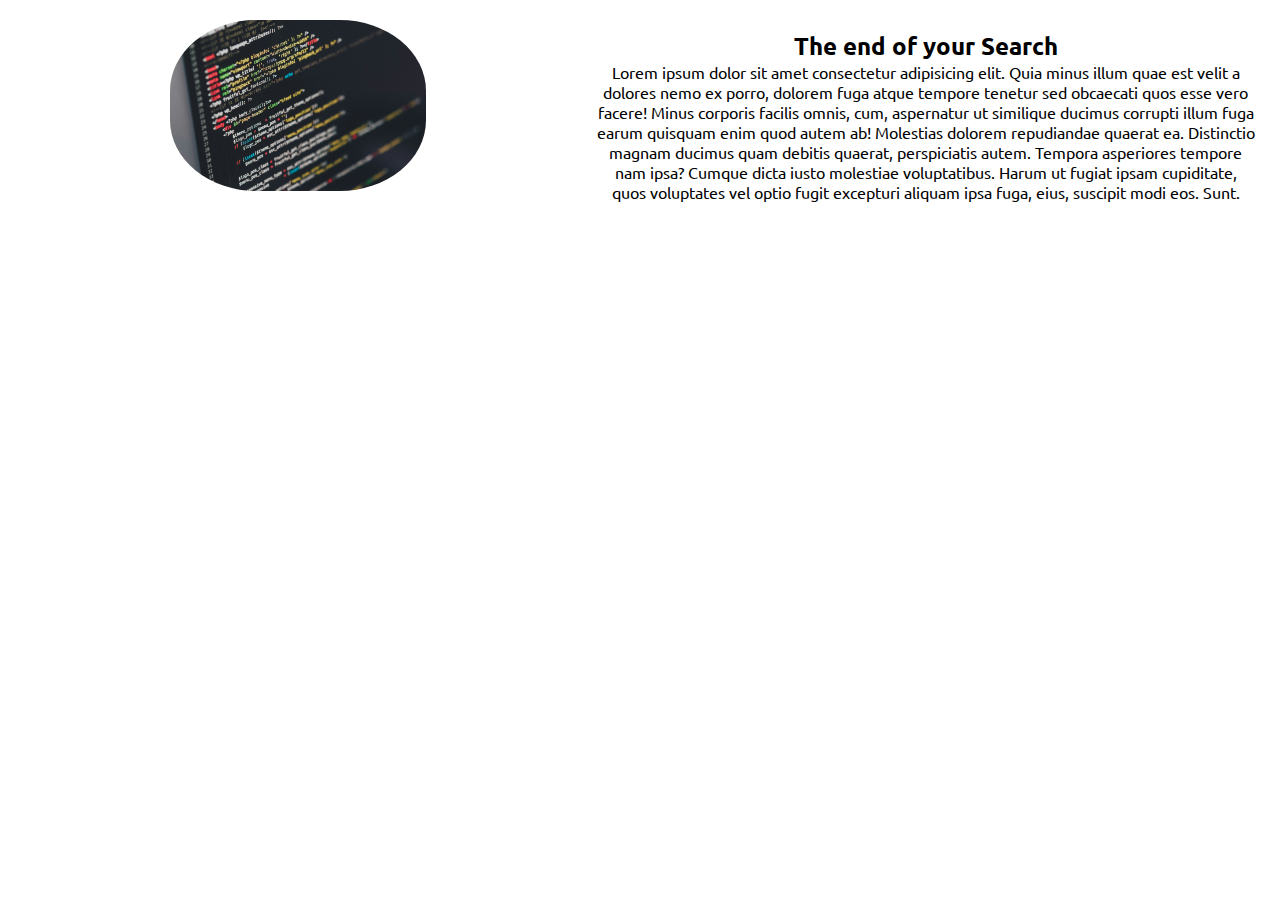
<file: about.html>
<!DOCTYPE html>
<html lang="en">
<head>
    <meta charset="UTF-8">
    <meta name="viewport" content="width=device-width, initial-scale=1.0">
    <title>About</title>
    <!-- <p>hello Home</p> -->
    <link rel="preconnect" href="https://fonts.googleapis.com">
  <link rel="preconnect" href="https://fonts.gstatic.com" crossorigin>
  <link
    href="https://fonts.googleapis.com/css2?family=Ubuntu:ital,wght@0,300;0,400;0,500;0,700;1,300;1,400;1,500;1,700&display=swap"
    rel="stylesheet">
  <link rel="stylesheet" href="stylel.css">
</head>
       <section class="lol">
        <div class="custom-section">
          <img src="k.jpg" alt="Future image">
          <div class="paras">
            <span>
              <h2>The end of your Search</h2>
            </span>
            <p>Lorem ipsum dolor sit amet consectetur adipisicing elit. Quia minus illum quae est velit a dolores nemo ex
              porro, dolorem fuga atque tempore tenetur sed obcaecati quos esse vero facere! Minus corporis facilis omnis,
              cum, aspernatur ut similique ducimus corrupti illum fuga earum quisquam enim quod autem ab! Molestias
              dolorem repudiandae quaerat ea. Distinctio magnam ducimus quam debitis quaerat, perspiciatis autem. Tempora
              asperiores tempore nam ipsa? Cumque dicta iusto molestiae voluptatibus. Harum ut fugiat ipsam cupiditate,
              quos voluptates vel optio fugit excepturi aliquam ipsa fuga, eius, suscipit modi eos. Sunt.</p>
       </section>
       
<body>
    
</body>
</html>
</file>
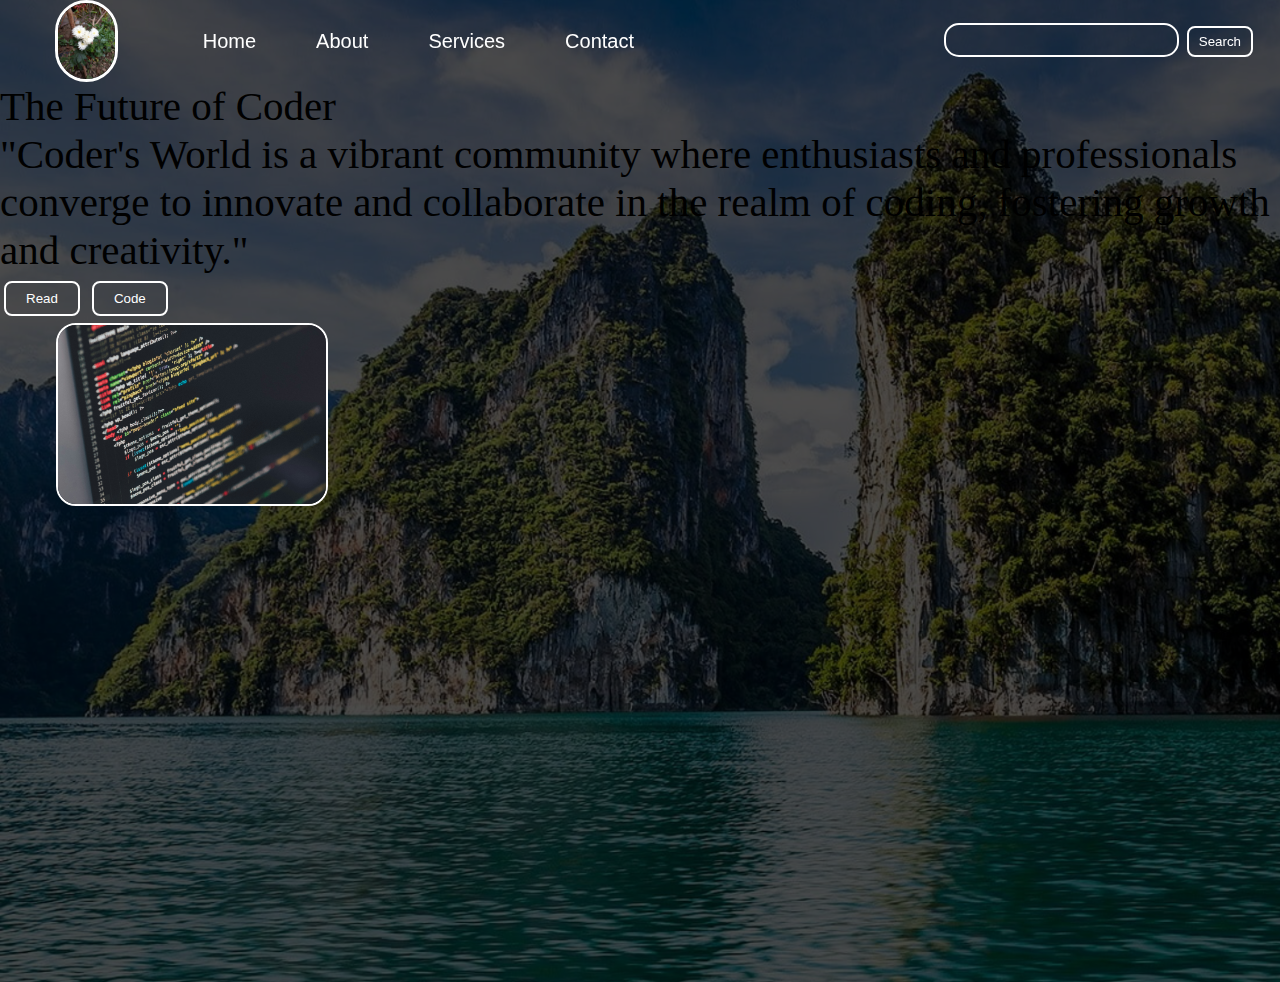
<file: imgovind.html>
<!DOCTYPE html>
<html lang="en">

<head>
  <meta charset="UTF-8">
  <meta name="viewport" content="width=device-width, initial-scale=1.0">
  <title>Coder's Hub</title>
  <link rel="stylesheet" href="styles.css">
</head>
<!-- This is a comment -->

<body>
  <nav class="navbar_background">
    <ul class="nav-list">
      <div class="logo"><img src="l.jpg" alt="logo"></div>
      <li><a href="#home"> Home</a> </li>
      <li><a href="#About">About</a></li>
      <li><a href="#Services">Services</a></li>
      <li><a href="#Contact">Contact</a></li>
    </ul>
    <div class="rightnav">
      <input type="text" name="Search" id="Search">
      <button class="btn btn-sm">Search</button>
    </div>
  </nav>

  <section class="background_firstSection">
    <div class="box main">
      <div class="firsthalf">
        <p class="text-big">The Future of Coder</p>
        <p class="text-big">"Coder's World is a vibrant community where enthusiasts and professionals converge to
          innovate and collaborate in the realm of coding, fostering growth and creativity."</p>
          <div class="buttons">
            <button class="btn">Read</button>
            <button class="btn">Code</button>
          </div>
      </div>
      <div class="secondHalf">
            <img src="k.jpg" alt="Future image">
      </div>
    </div>
  </section>
</body>

</html>
</file>
<file: stylel.css>
* {
    margin: 0;
    padding: 0;
}

.about-background{
        background-color: rgb(10, 1, 9);
        background-size: cover;
        background-blend-mode: darken;
        background-repeat: no-repeat;
}
/* .background_firstSection_img{
    width: 70%;
    border: 2px solid white;
    border-radius: 20px;
    display: block;
    margin: auto;
} */
.custom-section {
    text-align: center;
    /* padding: 20px 150px; */
    float: left;
    width: 100%;
    position: relative;
    background-image: none;
    background: none;
    /* background-color: white; */
}
.custom-section img {
    /* Add custom styles for the image */
    width: 20%;
    /*Make the image fill the width of the section*/
    height: 200;
    /* Maintain aspect ratio */
    border-radius: 43%;
    /* Apply rounded corners */
    /* box-shadow: 0 0 5px rgba(0.2, 0.5, 0.5, 20);  */
    padding: 20px 170px;
    float: left;
}

/* .lol-left {
    text-align: center;
    /* padding: 20px 150px; */
   /* float: left;
    width: 100%;
    position: relative;
    background-image: none;
    background: none;
    background-color: white;

} */

/* .secondHalf{
    width: 200px;
    height: 300px;
} */

.paras{
    text-align: center;
    justify-content: center;
    align-items: center;
    padding-top: 30px;
    padding-right: 25px;
    /* max-width: ; */
    /*error part -1*/
    font-family: "Ubuntu", sans-serif;
    /* font-weight: 00; */
    font-style: normal;
}
</file>
<file: styles.css>
* {
    margin: 0;
    padding: 0;
}

.logo {
    width: 20%;
    display: flex;
    justify-content: center;
    align-items: center;
}

.logo img {
    width: 33%;
    border: 3px solid white;
    border-radius: 1800px;
}

.navbar_background {
    display: flex;
    align-items: center;
    justify-content: center;
    position: sticky;
    top: 0;
    cursor: pointer;
    background: none;
}

.nav-list {
    width: 70%;
    display: flex;
    align-items: center;
}

.nav-list li {
    list-style: none;
    padding: 26px 30px;
}

.nav-list li a {
    text-decoration: none;
    color: white;
    font-size: 20px;
    font-family: "Ubuntu", sans-serif;
    font-weight: 400;
    font-style: normal;

}

.nav-list li a:hover {
    color: grey;

}

.rightnav {
    width: 30%;
    text-align: right;
    /* float: right; */
    background: none;
    cursor: pointer;
    padding: 0 23px;
}

#Search {
    padding: 5px;
    font-size: 17px;
    border: 2px solid white;
    border-radius: 15px;
    background: none;
}

body {
    background: rgba(0, 0, 0, 0.7)url(jpg1.jpg);
    background-size: cover;
    background-blend-mode: darken;
    background-repeat: no-repeat;
}

.background_firstSection {
    height: 100vh;
}

.box-main {
    display: flex;
    justify-content: center;
    align-items: center;
    color: white;
    font-family: 'Segoe UI', Tahoma, Geneva, Verdana, sans-serif;
    max-width: 50%;
    margin: auto;
    height: 75%;
}

.firstHalf {
    width: 80%;
    display: flex;
    flex-direction: column;
    justify-content: center;
}

.secondHalf {
    width: 30%;
}

.secondHalf img {
    width: 70%;
    border: 2px solid white;
    border-radius: 20px;
    display: block;
    margin: auto;
}

.text-big {
    font-size: 41px;
}

.text-small {
    font-size: 18px;
}

.btn {
    padding: 8px 20px;
    margin: 7px 4px;
    border: 2px solid white;
    border-radius: 8px;
    background: none;
    color: white;
    cursor: pointer;
}

.btn-sm {
    padding: 6px 10px;
    vertical-align: middle;
}

.secright {
    display: flex;
    align-items: center;
    justify-content: center;
    float: inline-end;
    width: 100%;
    position: relative;
    background-image: none;
    background: none;
    float: right;
    background-color: aliceblue;
}

.thumbnail {
    height: 500px;
    width: 20%;
    float: left;
    position: relative;
    align-items: center;
    border-radius: 80%;

}

.thumbnailDiv {
    float: inline-end;
    width: 100%;
    position: relative;
    background-image: none;
    background: none;
    background-color: aliceblue;
}

.custom-section {
    text-align: center;
    /* padding: 20px 150px; */
    float: left;
    width: 100%;
    position: relative;
    background-image: none;
    background: none;
    background-color: white;
}

.custom-section img {
    /* Add custom styles for the image */
    width: 20%;
    /*Make the image fill the width of the section*/
    height: 200;
    /* Maintain aspect ratio */
    border-radius: 43%;
    /* Apply rounded corners */
    /* box-shadow: 0 0 2px rgba(31, 16, 16, 0.1);  */
    padding: 20px 150px;
}

.textphotosection {
    text-align: center;
    color: black;
    display: flex;
    /* padding: 20px auto 0px; */
    margin-left: auto;
    justify-content: center;
}

.textphotosection span {
    text-align: center;
    padding-right: 30px;
    padding: 20px 80px;
    font-family: "Ubuntu", sans-serif;
    font-weight: 400;
    font-style: normal;
    justify-content: center;
    align-items: center;
    max-width: 40%;
    margin: auto;
}

.paras {
    padding: 0px 65px;
}

.custom-section-left {
    text-align: center;
    /* padding: 20px 150px; */
    float: left;
    width: 100%;
    position: relative;
    background-image: none;
    background: none;
    background-color: white;

}

.custom-section-left img {
    /* Add custom styles for the image */
    width: 20%;
    /* Make the image fill the width of the section */
    height: 200;
    /* Maintain aspect ratio*/
    border-radius: 43%;
    /* Apply rounded corners */
    /* box-shadow: 0 0 2px rgba(31, 16, 16, 0.1);  */
    padding: 20px 150px;
    flex-direction: row-reverse;

}

.textphotosection-left {
    text-align: center;
    color: black;
    display: flex;
    /* padding: 20px auto 0px; */
    margin-left: auto;
    justify-content: center;
    flex-direction: row-reverse;

}

.textphotosection-left span {
    text-align: center;
    padding-right: 30px;
    padding: 20px 80px;
    font-family: "Ubuntu", sans-serif;
    font-weight: 400;
    font-style: normal;
    justify-content: center;
    align-items: center;
    max-width: 40%;
    margin: auto;
}

.paras-left {
    padding: 0px 65px;
}

.Contact {
    background-color: rgb(142, 158, 172);
    /*error part 2*/
    height: 1190px;
}

.text-center {
    text-align: center;
    padding-top: 20px;
    /*error part -1*/
    font-family: "Ubuntu", sans-serif;
    /* font-weight: 00; */
    font-style: normal;
}

form {
    max-width: 354px;
    margin: 24px auto;
}

form input {
    margin: 11px 0;
    width: 100%;
    padding: 5px 3px;
    font-size: 19px;
    border: 2px solid gray;
    border-radius: 6px;
    /* justify-content: center;
     align-items: center; */
}

.btn-dark {
    color: black;
    border: 2px solid black;
    border-radius: 5px;
    font-family: "Ubuntu", sans-serif;
    font-weight: 400;
    font-style: normal;
    font-size: 20px;
}

.text-footer {
    padding: 25px 0;
    text-align: center;
    font-family: "Ubuntu", sans-serif;
    /* font-weight: 20; */
    font-style: normal;
    background-color: gray;
    display: flex;
    justify-content: center;
    align-items: center;
}

.burger {
    display: none;
    position: absolute;
    cursor: pointer;
    right: 5%;
    top: 15px;
}

.line {
    width: 33px;
    background-color: white;
    height: 4px;
    margin: 5px 3px;
}

/* .background{
    background:white;
    background-size: cover;
    background-blend-mode: darken;
    background-repeat: no-repeat;
} */

@media only screen and (max-width: 1140px) {
    .nav-list {
        flex-direction: column;
    }

    .navbar_background {
        flex-direction: column;
        transition: all 0.3s ease-out;
        height: 447px;
    }

    .rightnav {
        text-align: center;
    }

    .box-main {
        flex-direction: column-reverse;
        max-width: 80%;
    }

    #search {
        width: 100%;
    }

    .burger {
        display: block;
    }

    .h-nav-resp {
        height: 72px;
    }

    .v-class-resp {
        opacity: 0;
    }

    form {
        max-width: 62%;
    }

    .custom-section {
        flex-direction: column-reverse;
    }

    .text-small {
        text-align: center;
    }

    .text-big {
        text-align: center;
    }

    .buttons {
        text-align: center;
    }

    /* .custom-section-left img{
        flex-direction: column;
    } */
    .background_firstSection {
        height: 100vh;
        width: 100%;
    }


}
</file>
